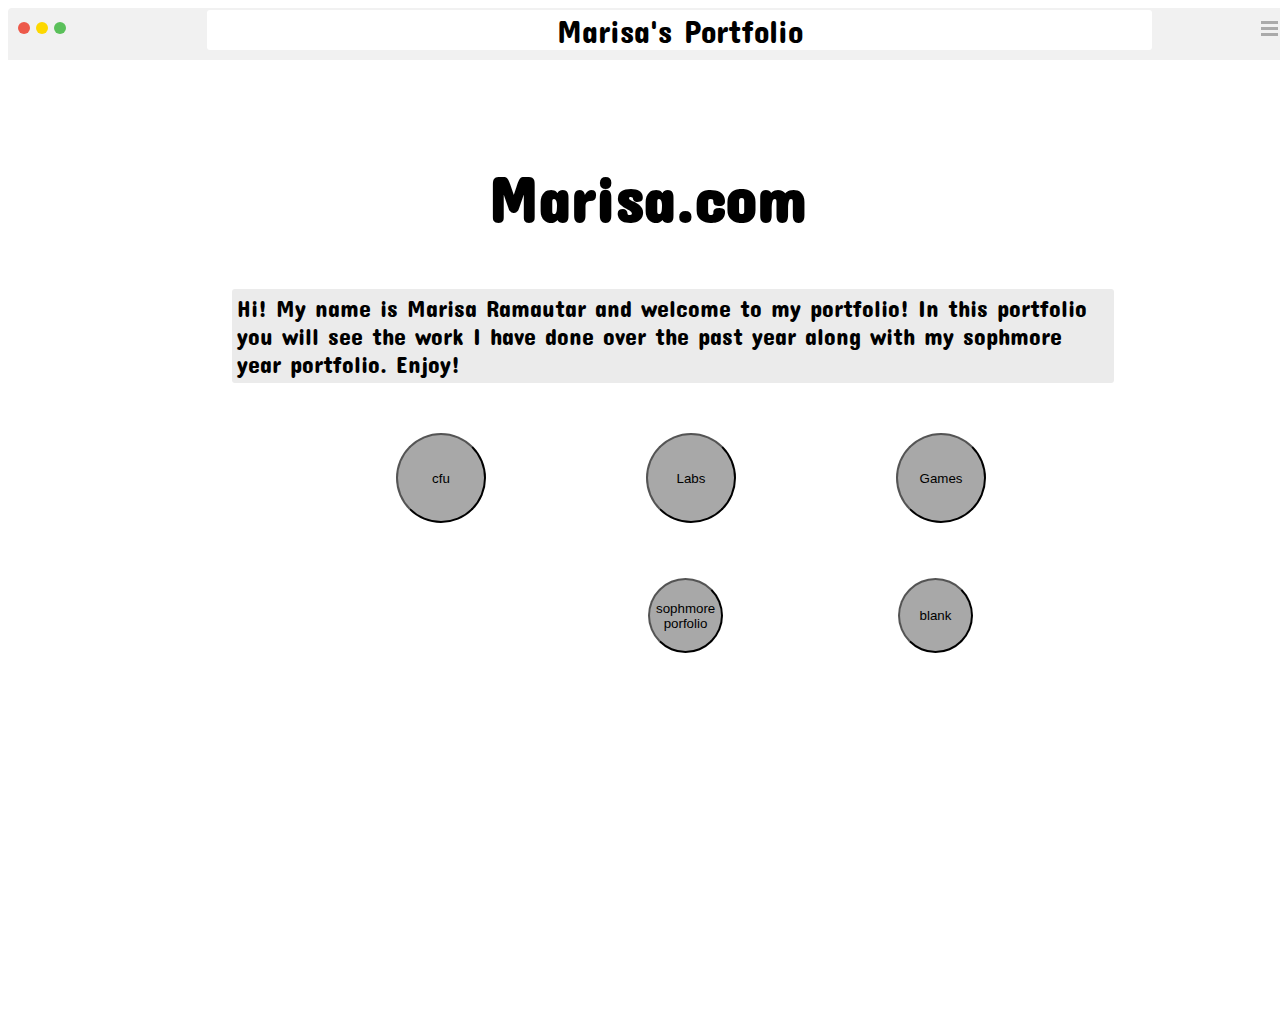
<file: index.html>
<!DOCTYPE html>
<html>
<head>
  <meta charset="utf-8">
  <meta name="viewport" content="width=device-width, initial-scale=1.0">
  <title>junior portfolio</title>
  <link href="indexcss.css" rel="stylesheet" type="text/css" />
  <link href="favicon.png" rel="icon" type="image/png">
  <link rel="preconnect" href="https://fonts.googleapis.com">
  <link rel="preconnect" href="https://fonts.gstatic.com" crossorigin>
  <link href="https://fonts.googleapis.com/css2?family=Concert+One&display=swap" rel="stylesheet">
</head>     
<body>
  
 <div class = "Container ">
   <div class = "row">
     <div class = "column left">
      <span class="dot1" style="background: #ED594A;"></span>
      <span class="dot1" style="background: #FDD800;"></span>
      <span class="dot1" style="background: #5AC05A;"></span>
     </div>
     <div class="column middle">
       <input class="webbar" type="text" value ="Marisa's Portfolio" id="myInput">
     </div>
     <div class="column right">
       <div style="float:right">
         <span class="bar"></span>
         <span class="bar"></span>
         <span class="bar"></span>
       </div>
     </div>
   </div>
   <div class="content">
     <h3 class = "marisa">Marisa.com</h3>
     <div class ="seachbar">Hi! My name is Marisa Ramautar and welcome to my portfolio! In this portfolio you will see the work I have done over the past year along with my sophmore year portfolio. Enjoy!</div>
     <!--Make buttons later-->
     <div class = "row1">
       <div class="column1">
         <a href="cfu.html">
         <button type="button" class="buttonrow">cfu</button>
         </a>
       </div>
       <div class="column1">
         <button class="buttonrow">Labs</button>       
       </div>
       <div class="column1">
       <a href="">
          <button class="buttonrow">Games</button>
        </a>         
     </div>
     <div class = "row2">
        <div class="column2">
          <a href="">
            <button class="button1">sophmore porfolio</button>
          </a> 
        </div>
        <div class="column2">
          <a href="">
            <button class="button1">blank</button>
          </a> 
        </div>
        <div class="column2">
          <a href="">
            <button class="button1">blank</button>
          </a> 
        </div>
      </div>
   </div>
 </div>
  
</body>

</html>
</file>
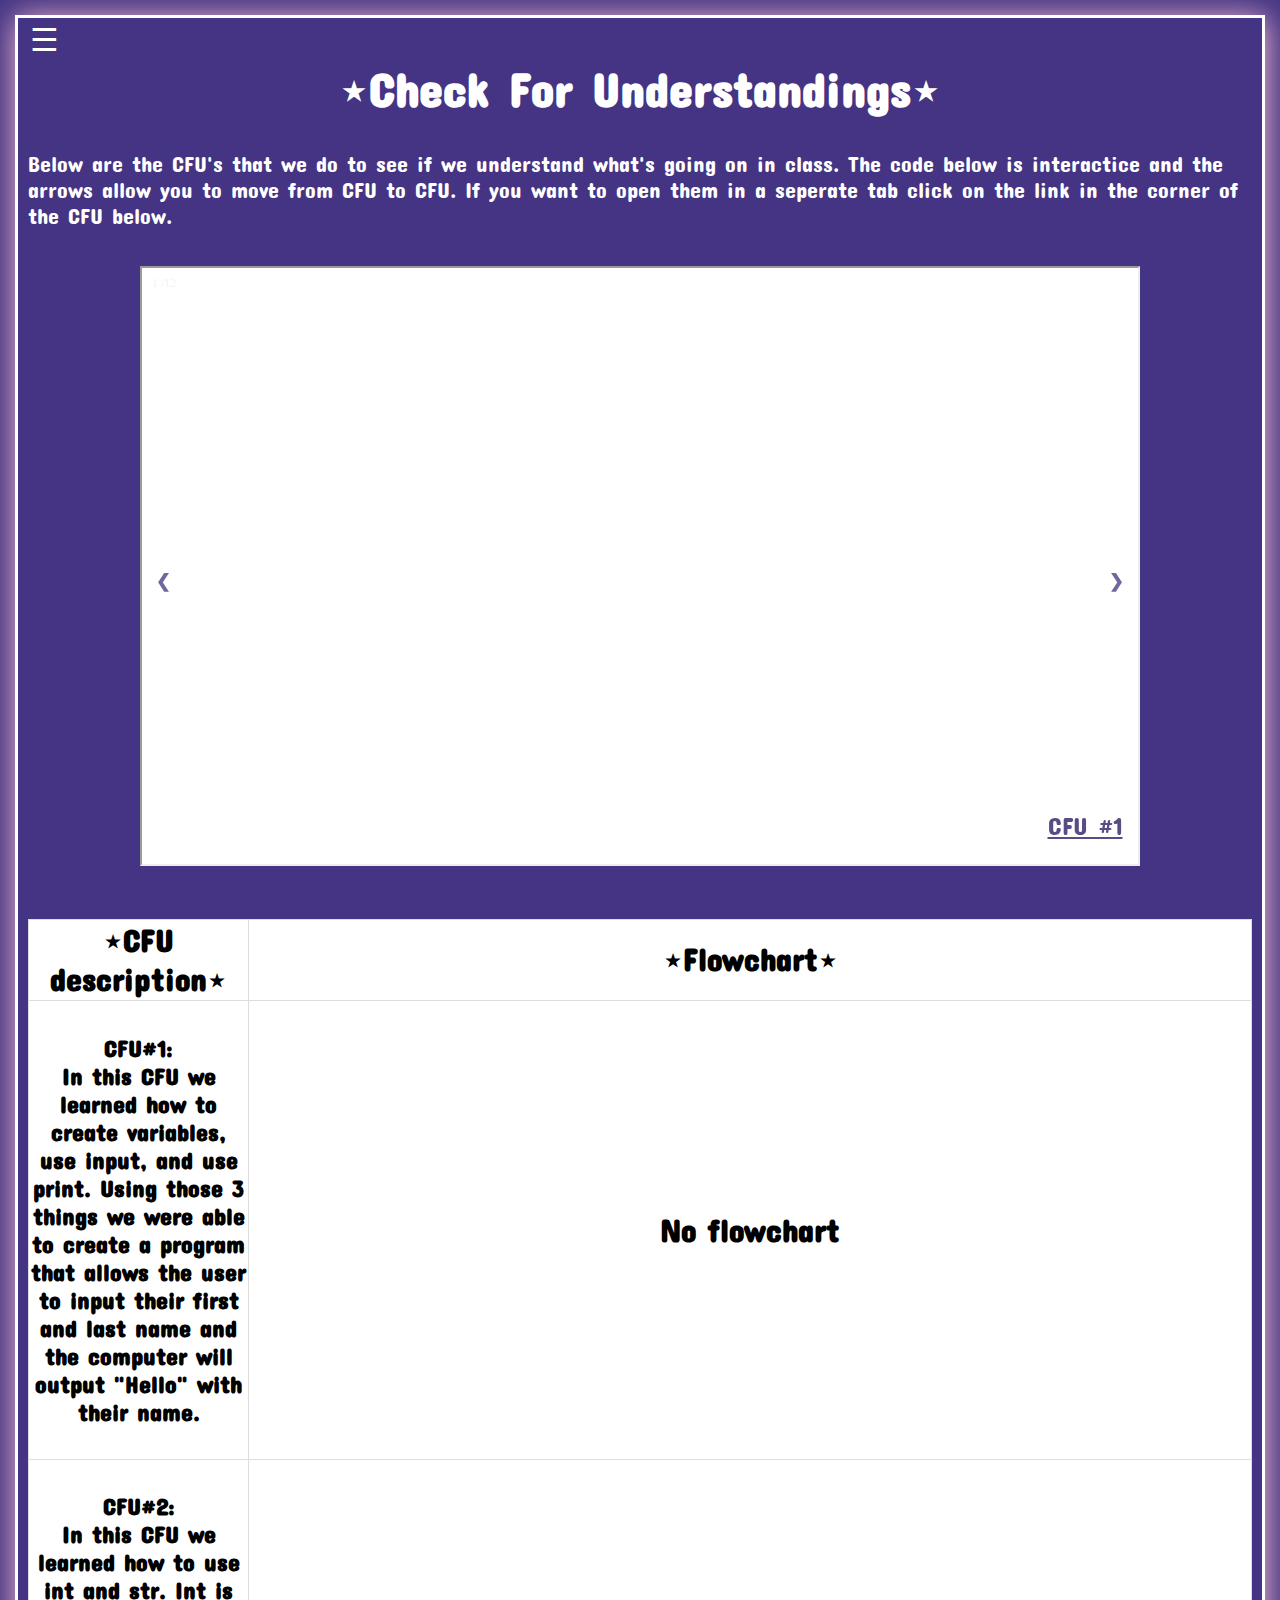
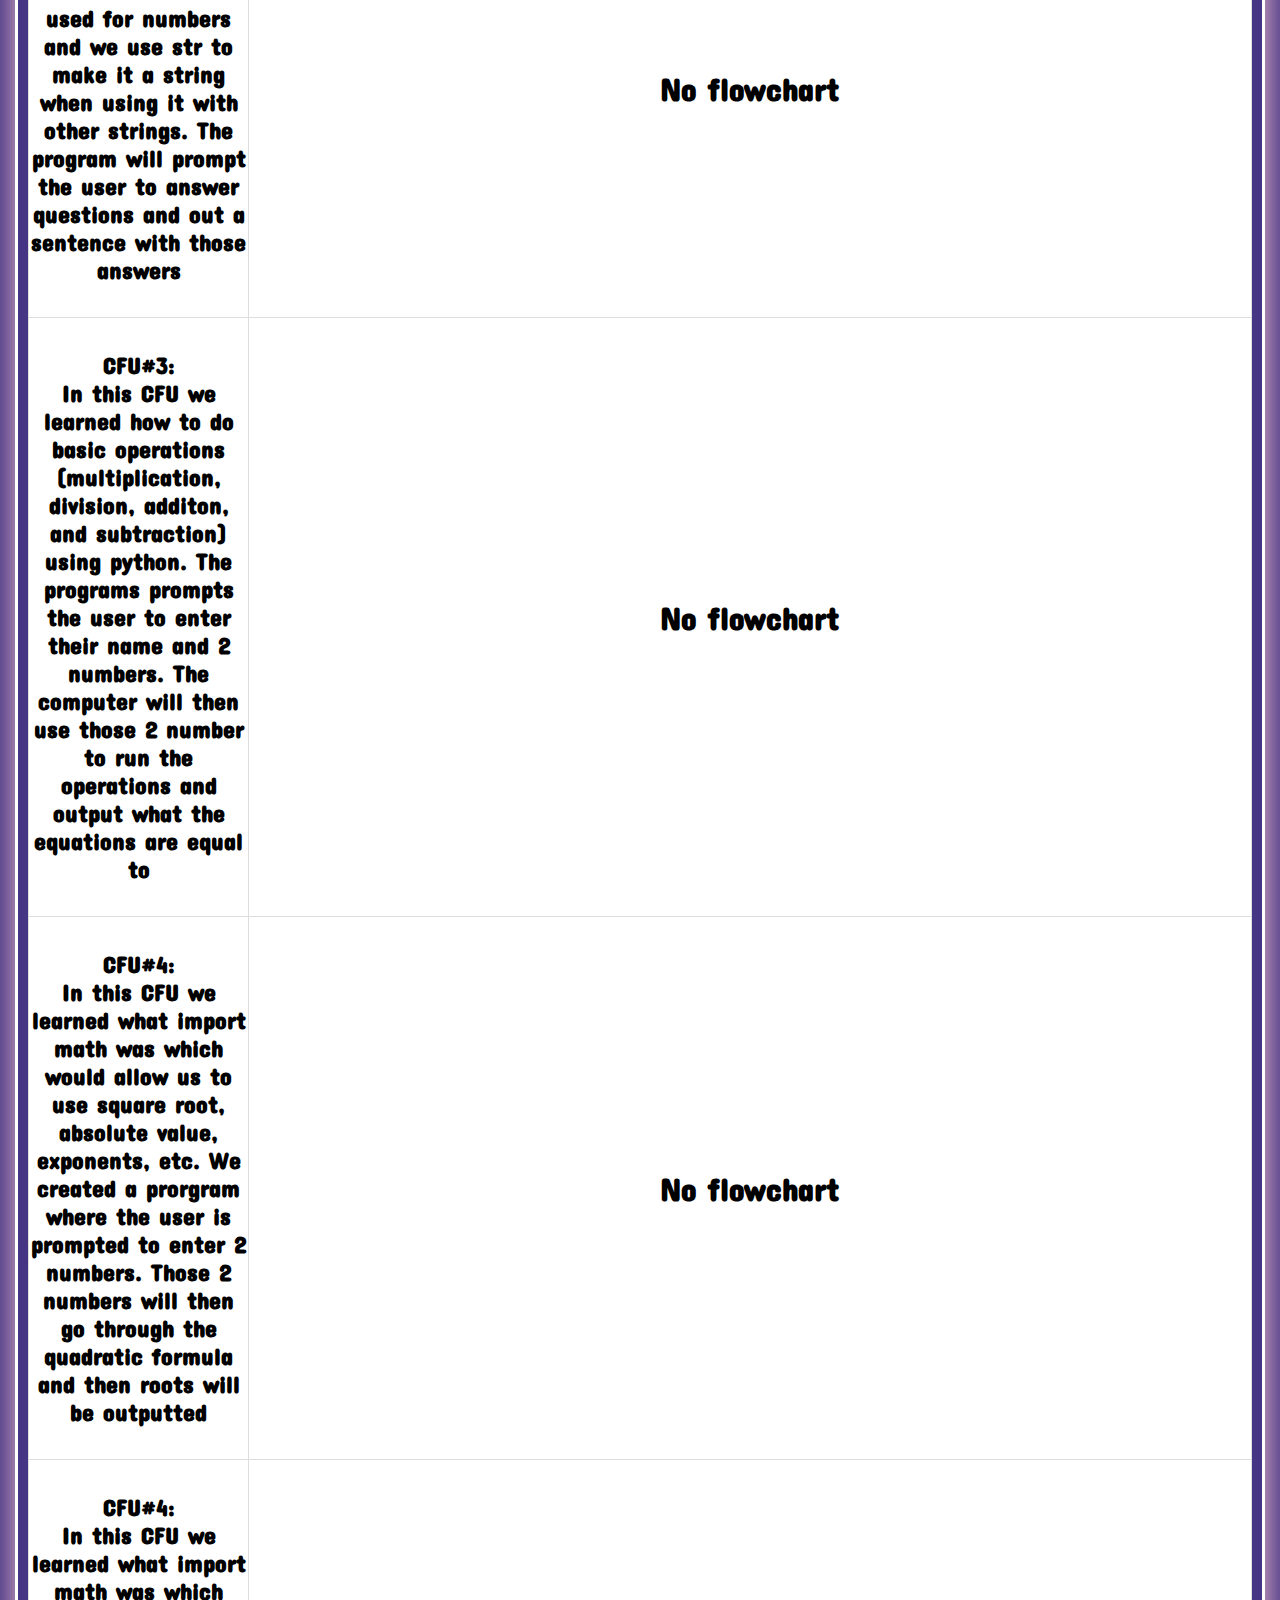
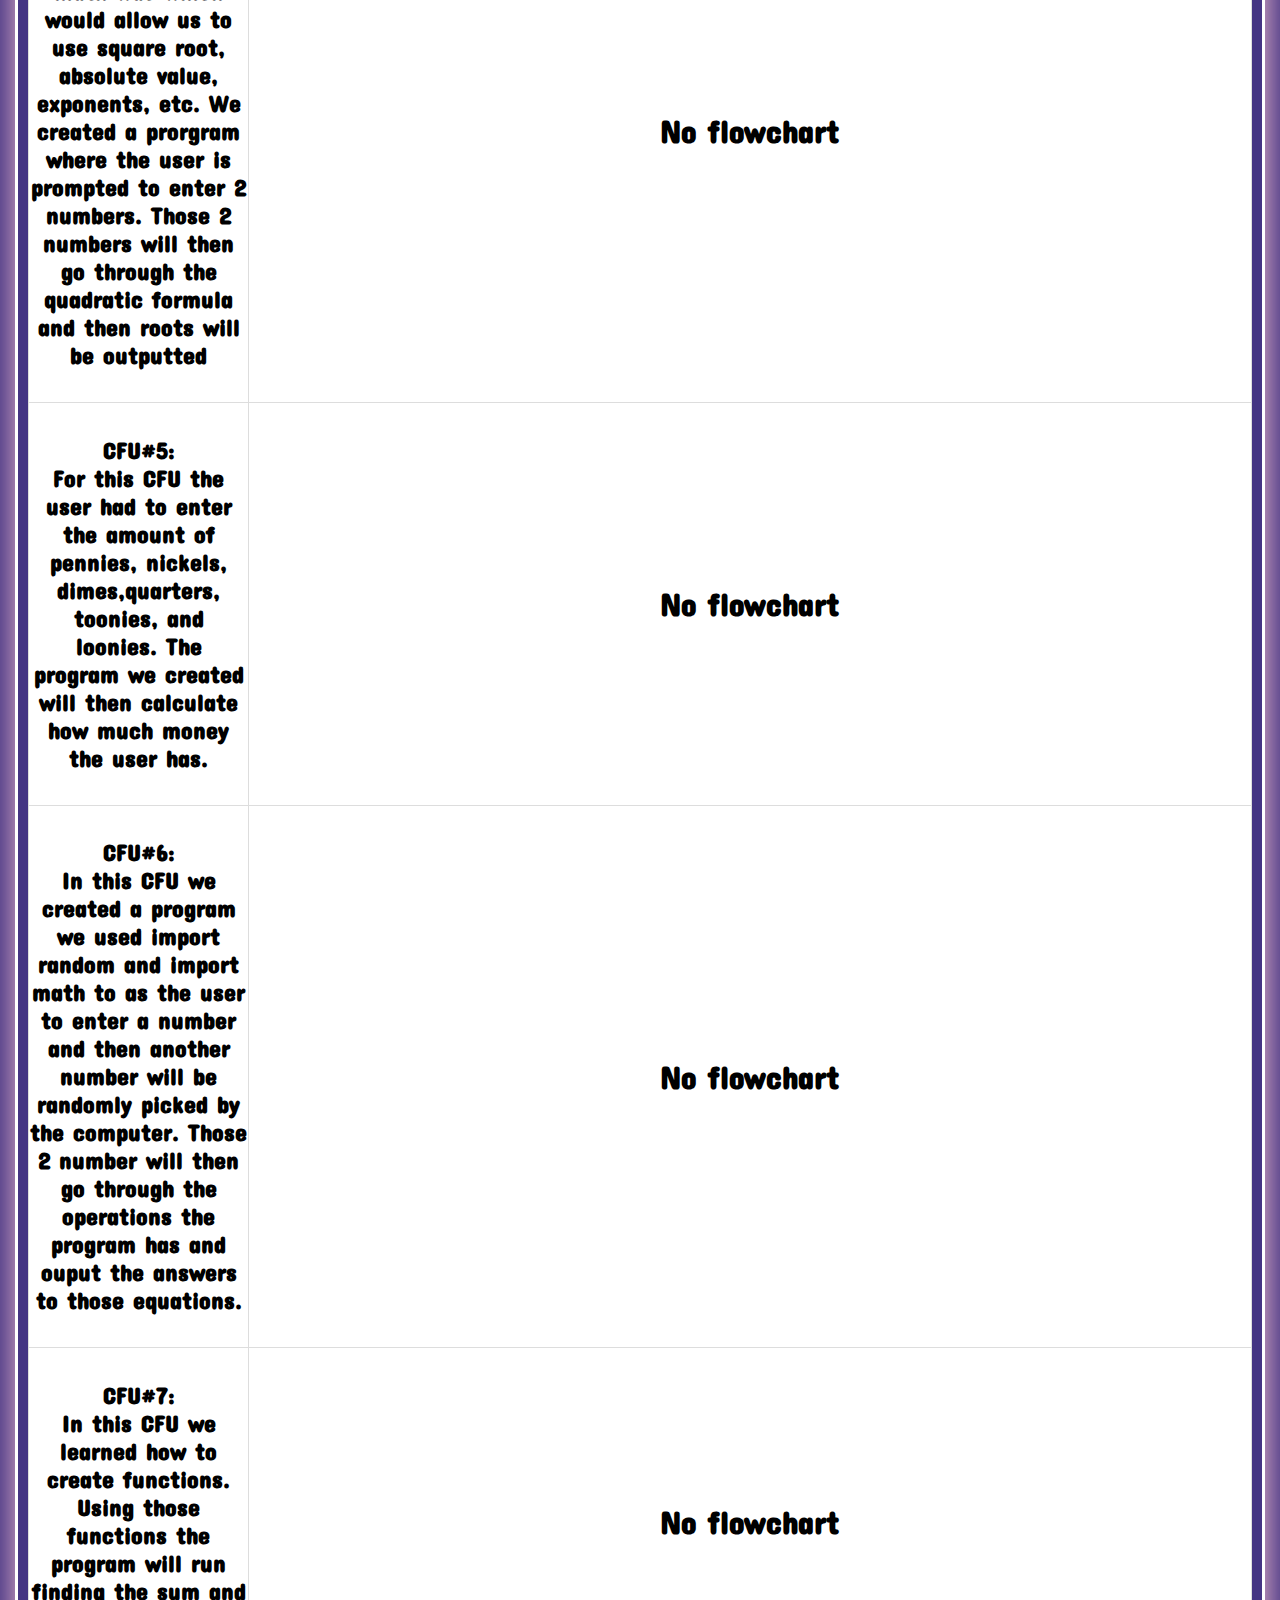
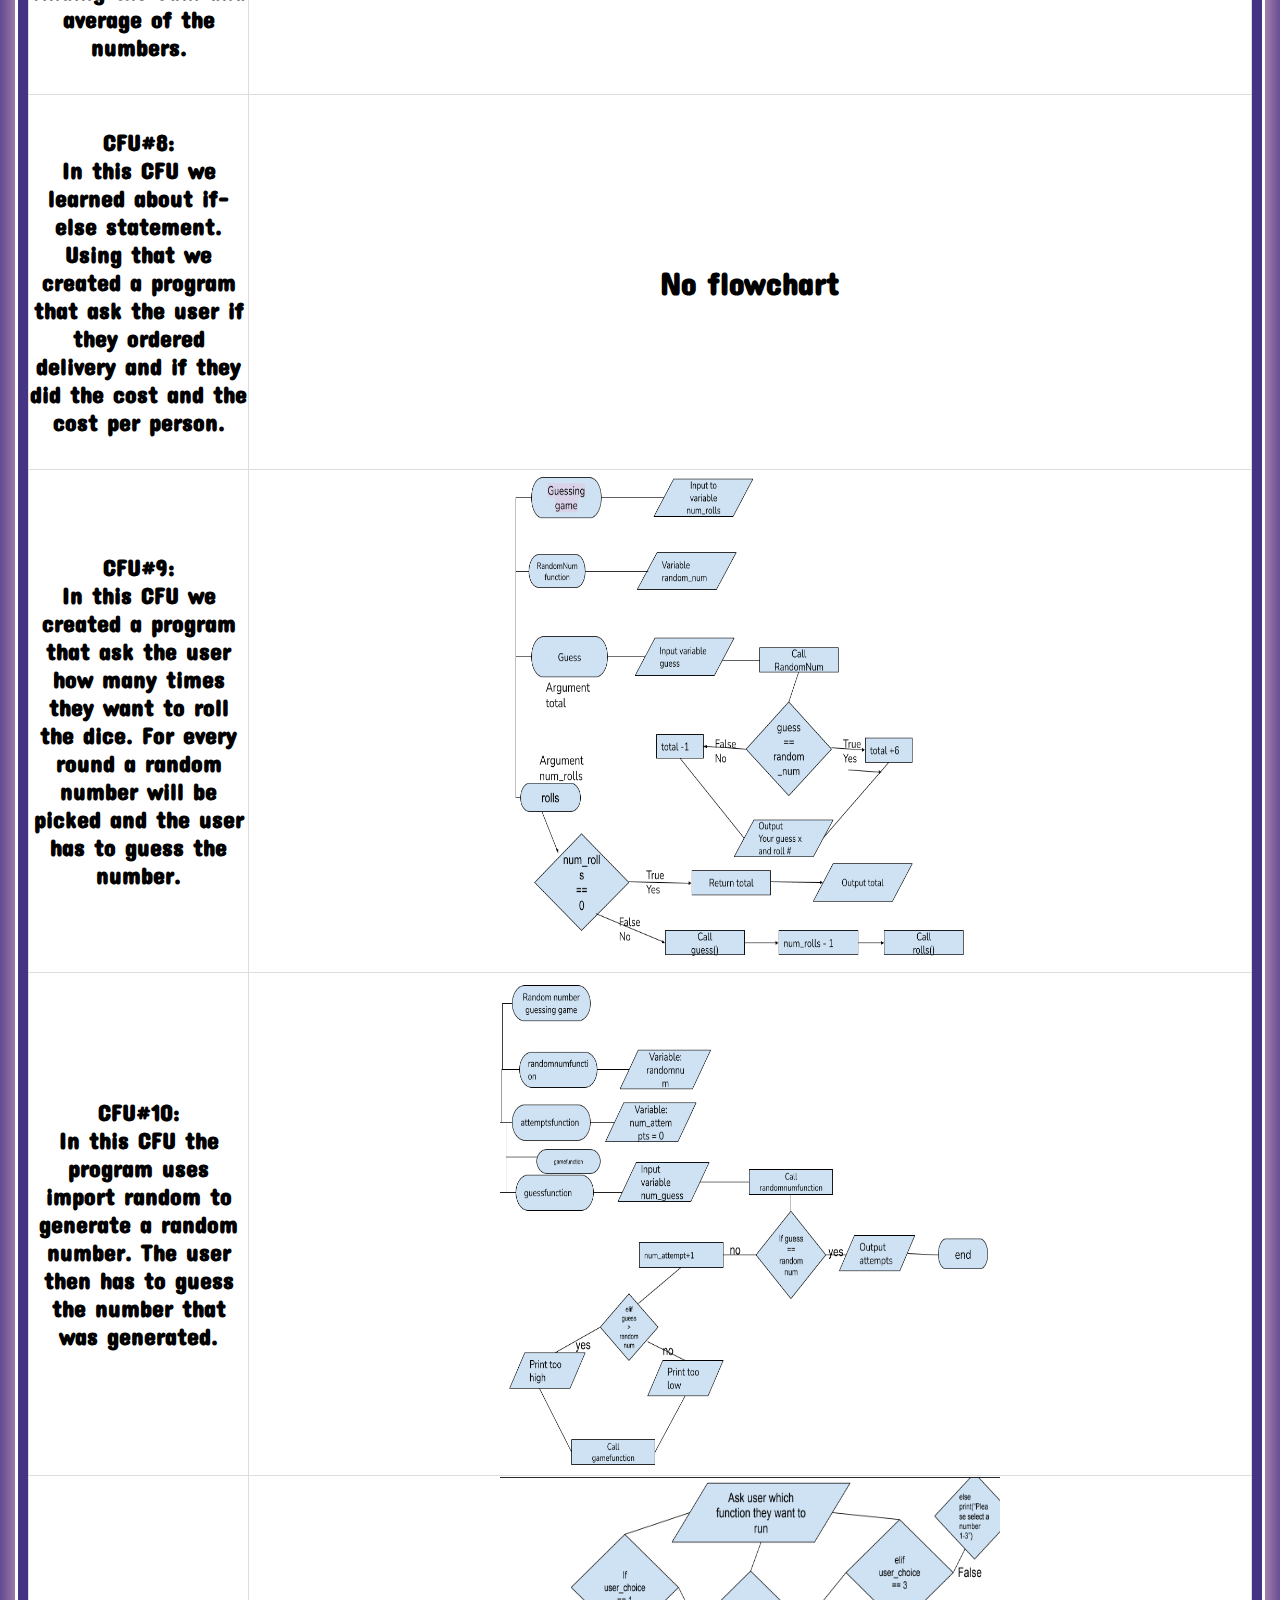
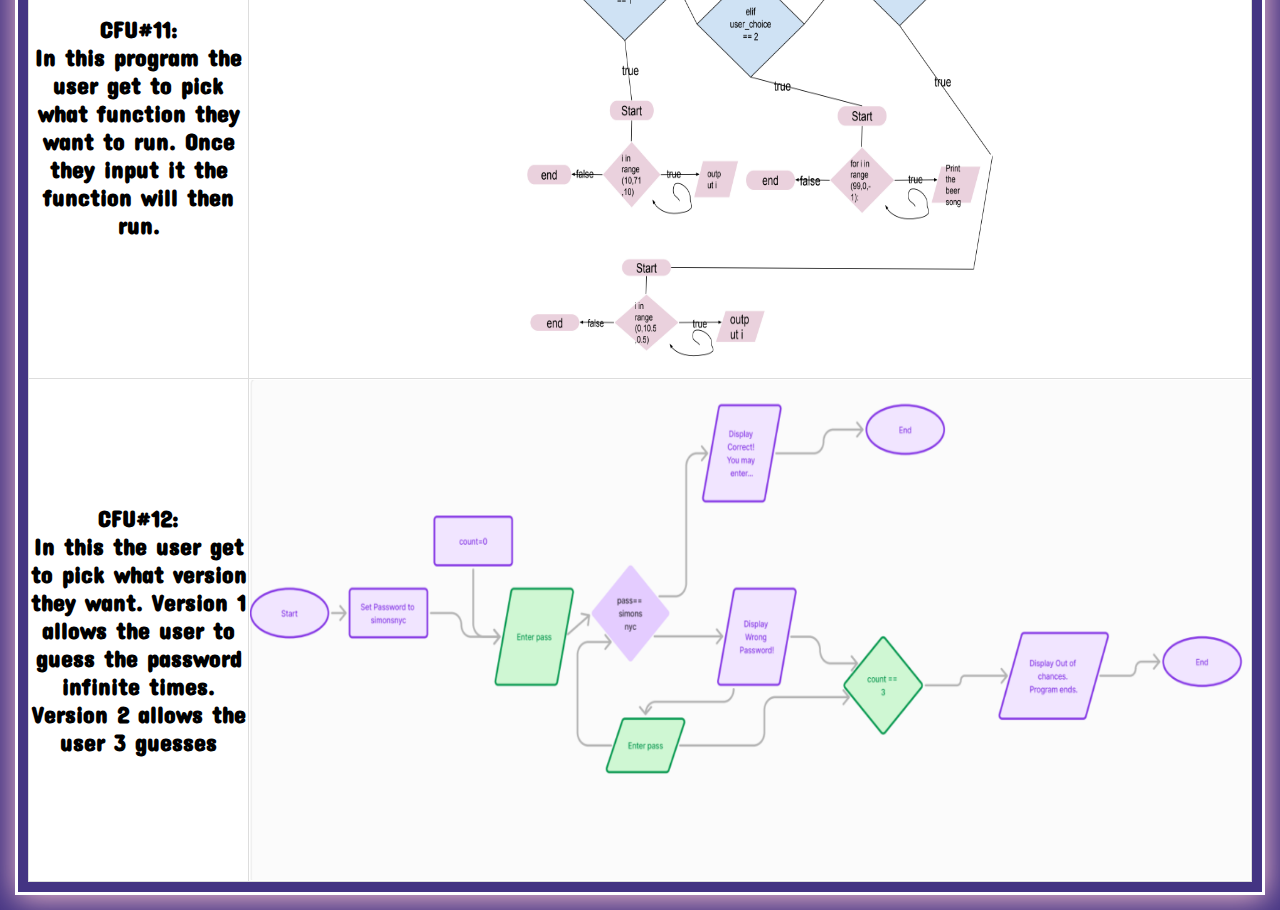
<file: cfu.html>
<!DOCTYPE html>
<html>
<head>
<meta charset="utf-8">
<meta name="viewport" content="width=device-width">
<title>CFUS</title>
<link href="cfu.css" rel="stylesheet" type="text/css" />
<link href="favicon.png" rel="icon" type="image/png">
<link rel="preconnect" href="https://fonts.googleapis.com">
<link rel="preconnect" href="https://fonts.gstatic.com" crossorigin>
<link href="https://fonts.googleapis.com/css2?family=Concert+One&display=swap" rel="stylesheet">

  </head>
  <!--body background-->
  <body style="background-color:#443483; margin: 15px; padding: 10px; border: 3px solid white; box-shadow: 1px 3px 30px 1px #F4BECF;">

<!--menu-->
    <span class="open-btn" onclick="openNav()">&#9776;</span>
    
    <div id="myNav" class="overlay" style="background-color:;">
      <a href="javascript:void(0)" class="closebtn" onclick="closeNav()" style="background-color:rgb(0, 0, 0, 0.9);">&times;</a>
      <div class="overlay-content">
        <a href="index.html" style="font-family: Concert One; font-size: 3em;">Home</a>
        <a href="CFU.html" style="font-family: Concert One; font-size: 3em;">CFUS</a>
        <a href="#" style="font-family: Concert One; font-size: 3em;">Labs</a>
        <a href="#" style="font-family: Concert One; font-size: 3em;">Games</a>  
      </div>
    </div>
    
 <h1 class ="header">⋆Check For Understandings⋆</h1>
    <div class = "description"><p>Below are the CFU's that we do to see if we understand what's going on in class. The code below is interactice and the arrows allow you to move from CFU to CFU. If you want to open them in a seperate tab click on the link in the corner of the CFU below.</p></div>
<!--CFU slideshow--> 
<!--CFU 1-->
<div class="slideshow-container">
<div class="mySlides fade">
<div class="numbertext">1 /12 </div>
<iframe class = "cframe"src="https://py3.codeskulptor.org/#user309_KLOBiDXKJo_0.py"></iframe>
<div class = "text"><a class = "cfulink"href="https://py3.codeskulptor.org/#user309_KLOBiDXKJo_0.py" target="_blank">CFU #1</a></div>
</div>
      
<!--CFU 2-->
<div class="mySlides fade">
<div class="numbertext">2 /12</div>
<iframe class = "cframe"src="https://py3.codeskulptor.org/#user309_KLOBiDXKJo_3.py" </iframe> 
<div class = "text"><a class = "cfulink" href="https://py3.codeskulptor.org/#user309_KLOBiDXKJo_3.py" target="_blank">CFU #2</a></div>
</div>
      
<!--CFU 3-->
<div class="mySlides fade">
<div class="numbertext">3 /12</div>
<iframe class= "cframe"src="https://py3.codeskulptor.org/#user309_KLOBiDXKJo_2.py" ></iframe>
<div class = "text"><a class = "cfulink" href="https://py3.codeskulptor.org/#user309_KLOBiDXKJo_2.py" target="_blank">CFU #3</a></div>
</div>
      
<!--CFU 4-->
<div class="mySlides fade">
<div class="numbertext">4 /12</div>
<iframe class= "cframe"src="https://py3.codeskulptor.org/#user309_KLOBiDXKJo_4.py" ></iframe>
<div class = "text"><a class = "cfulink"href="https://py3.codeskulptor.org/#user309_KLOBiDXKJo_4.py" target="_blank">CFU #4</a></div>
</div>
      
<!--CFU 5-->
<div class="mySlides fade">
<div class="numbertext">5 /12</div>
<iframe class= "cframe"src="https://py3.codeskulptor.org/#user309_KLOBiDXKJo_7.py" ></iframe>
<div class = "text"><a class = "cfulink"href="https://py3.codeskulptor.org/#user309_KLOBiDXKJo_7.py" target="_blank">CFU #5</a></div>
</div>

<!--CFU 6-->
<div class="mySlides fade">
<div class="numbertext">6 /12</div>
<iframe class= "cframe"src="https://py3.codeskulptor.org/#user309_KLOBiDXKJo_8.py"></iframe>
<div class = "text"><a class = "cfulink"href="https://py3.codeskulptor.org/#user309_KLOBiDXKJo_8.py" target="_blank">CFU #6</a></div>
</div>

<!--CFU 7-->
<div class="mySlides fade">
<div class="numbertext">7 /12</div>
<iframe class= "cframe"src="https://py3.codeskulptor.org/#user309_KLOBiDXKJo_9.py" ></iframe>
<div class = "text"><a class = "cfulink"href="https://py3.codeskulptor.org/#user309_KLOBiDXKJo_9.py" target="_blank">CFU #7</a></div>
</div>

<!--CFU 8-->
<div class="mySlides fade">
<div class="numbertext">8 /12</div>
<iframe class= "cframe"src="https://py3.codeskulptor.org/#user309_KLOBiDXKJo_10.py" ></iframe>
<div class = "text"><a class = "cfulink"href="https://py3.codeskulptor.org/#user309_KLOBiDXKJo_10.py" target="_blank">CFU #8</a></div>
</div>

<!--CFU 9-->
<div class="mySlides fade">
<div class="numbertext">9 /12</div>
<iframe class= "cframe"src="https://py3.codeskulptor.org/#user309_KLOBiDXKJo_11.py" ></iframe>
  <div class = "text"><a class = "cfulink"href="https://py3.codeskulptor.org/#user309_KLOBiDXKJo_11.py" target="_blank">CFU #9</a></div>
</div>

<!--CFU 10-->
<div class="mySlides fade">
<div class="numbertext">10 /12</div>
<iframe class= "cframe"src="https://py3.codeskulptor.org/#user309_KLOBiDXKJo_12.py" ></iframe>
<div class = "text"><a class = "cfulink"href="https://py3.codeskulptor.org/#user309_KLOBiDXKJo_12.py" target="_blank" >CFU #10</a></div>
</div>

<!--CFU 11-->
<div class="mySlides fade">
<div class="numbertext">11 /12</div>
<iframe class= "cframe"src="https://py3.codeskulptor.org/#user309_KLOBiDXKJo_13.py"></iframe>
<div class = "text"><a class = "cfulink"href="https://py3.codeskulptor.org/#user309_KLOBiDXKJo_13.py" target="_blank" >CFU #11</a></div>
</div>

<!--CFU 12-->
<div class="mySlides fade">
<div class="numbertext">12 /12</div>
<iframe class= "cframe" src="https://py3.codeskulptor.org/#user309_KLOBiDXKJo_14.py"></iframe>
<div class = "text"><a class = "cfulink"href="https://py3.codeskulptor.org/#user309_KLOBiDXKJo_14.py" target="_blank">CFU #12</a></div>
</div>
      
    <a class="prev" onclick="plusSlides(-1)">❮</a>
    <a class="next" onclick="plusSlides(1)">❯</a>

    </div>
    <br>

    <div style="text-align:center">
      <span class="dot" onclick="currentSlide(1)"></span> 
      <span class="dot" onclick="currentSlide(2)"></span> 
      <span class="dot" onclick="currentSlide(3)"></span> 
    </div>
   
    <table>
      <tr>
        <th>⋆CFU description⋆</th>
        <th>⋆Flowchart⋆</th>
      </tr>
      <tr>
        <td>
          <h4>CFU#1:
            <br>In this CFU we learned how to create variables, use input, and use print. Using those 3 things we were able to create a program that allows the user to input their first and last name and the computer will output "Hello" with their name.</h4>  </td>
        <td><h1>No flowchart</h1></td>
      </tr>
      <tr>
        <td><h4>CFU#2:
          <br>In this CFU we learned how to use int and str. Int is used for numbers and we use str to make it a string when using it with other strings. The program will prompt the user to answer questions and out a sentence with those answers </h4></td>
        <td><h1>No flowchart</h1></td>
      </tr>
      <tr>
        <td><h4>CFU#3:
          <br>In this CFU we learned how to do basic operations (multiplication, division, additon, and subtraction) using python. The programs prompts the user to enter their name and 2 numbers. The computer will then use those 2 number to run the operations and output what the equations are equal to</h4></td>
        <td><h1>No flowchart</h1></td>
      </tr>
      <tr>
      <td><h4>CFU#4:
        <br>In this CFU we learned what import math was which would allow us to use square root, absolute value, exponents, etc. We created a prorgram where the user is prompted to enter 2 numbers. Those 2 numbers will then go through the quadratic formula and then roots will be outputted</h4></td>
        <td><h1>No flowchart</h1></td>
      </tr>   
      <tr>
        <td><h4>CFU#4:
          <br>In this CFU we learned what import math was which would allow us to use square root, absolute value, exponents, etc. We created a prorgram where the user is prompted to enter 2 numbers. Those 2 numbers will then go through the quadratic formula and then roots will be outputted</h4></td>
          <td><h1>No flowchart</h1></td>
        </tr>
      <tr>
        <td><h4>CFU#5:
        <br>For this CFU the user had to enter the amount of pennies, nickels, dimes,quarters, toonies, and loonies. The program we created will then calculate how much money the user has.</h4></td>
          <td><h1>No flowchart</h1></td>
        </tr>
      <tr>
        <td><h4>CFU#6:
        <br>In this CFU we created a program we used import random and import math to as the user to enter a number and then another number will be randomly picked by the computer. Those 2 number will then go through the operations the program has and ouput the answers to those equations.</h4></td>
          <td><h1>No flowchart</h1></td>
        </tr>
      <tr>
        <td><h4>CFU#7:
        <br>In this CFU we learned how to create functions. Using those functions the program will run finding the sum and average of the numbers.</h4></td>
          <td><h1>No flowchart</h1></td>
        </tr>
      <tr>
        <td><h4>CFU#8:
          <br>In this CFU we learned about if-else statement. Using that we created a program that ask the user if they ordered delivery and if they did the cost and the cost per person.</h4></td>
          <td><h1>No flowchart</h1></td>
        </tr>
      <tr>
        <td><h4>CFU#9:
          <br>In this CFU we created a program that ask the user how many times they want to roll the dice. For every round a random number will be picked and the user has to guess the number.</h4><td>
        <img class = image1 src="CFU9 flowchart.png"/>
        </tr>
      <tr>
      <td><h4>CFU#10:
      <br>In this CFU the program uses import random to generate a random number. The user then has to guess the number that was generated.
</h4><td>
      <img class = image1 src="CFU 10.png"/>
      </tr>
      <tr>
        <td><h4>CFU#11:
          <br>In this program the user get to pick what function they want to run. Once they input it the function will then run.
      </h4><td>
        <img class = image1 src="cfu11.png"/>
        </tr>
      <tr>
        <td><h4>CFU#12:
          <br>In this the user get to pick what version they want. Version 1 allows the user to guess the password infinite times. Version 2 allows the user 3 guesses
      </h4><td>
        <img class = image1 style ="width: 1000px;"src="cfu12.png"/>
        </tr>
    </table>

    
    
    
    
    
    
    
    
    
    
    
    
    
    
<!--Javascript-->   
    <script>
      /* Open when someone clicks on the span element */
function openNav() {
              document.getElementById("myNav").style.width = "100%";
            }

      /* Close when someone clicks on the "x" symbol inside the overlay */
            function closeNav() {
              document.getElementById("myNav").style.width = "0%";
            }
    let slideIndex = 1;
    showSlides(slideIndex);

    function plusSlides(n) {
      showSlides(slideIndex += n);
    }

    function currentSlide(n) {
      showSlides(slideIndex = n);
    }

    function showSlides(n) {
      let i;
      let slides = document.getElementsByClassName("mySlides");
      let dots = document.getElementsByClassName("dot");
      if (n > slides.length) {slideIndex = 1}    
      if (n < 1) {slideIndex = slides.length}
      for (i = 0; i < slides.length; i++) {
        slides[i].style.display = "none";  
      }
      for (i = 0; i < dots.length; i++) {
        dots[i].className = dots[i].className.replace(" active", "");
      }
      slides[slideIndex-1].style.display = "block";  
      dots[slideIndex-1].className += " active";
    }
    </script>
  </body>
</html>
</file>
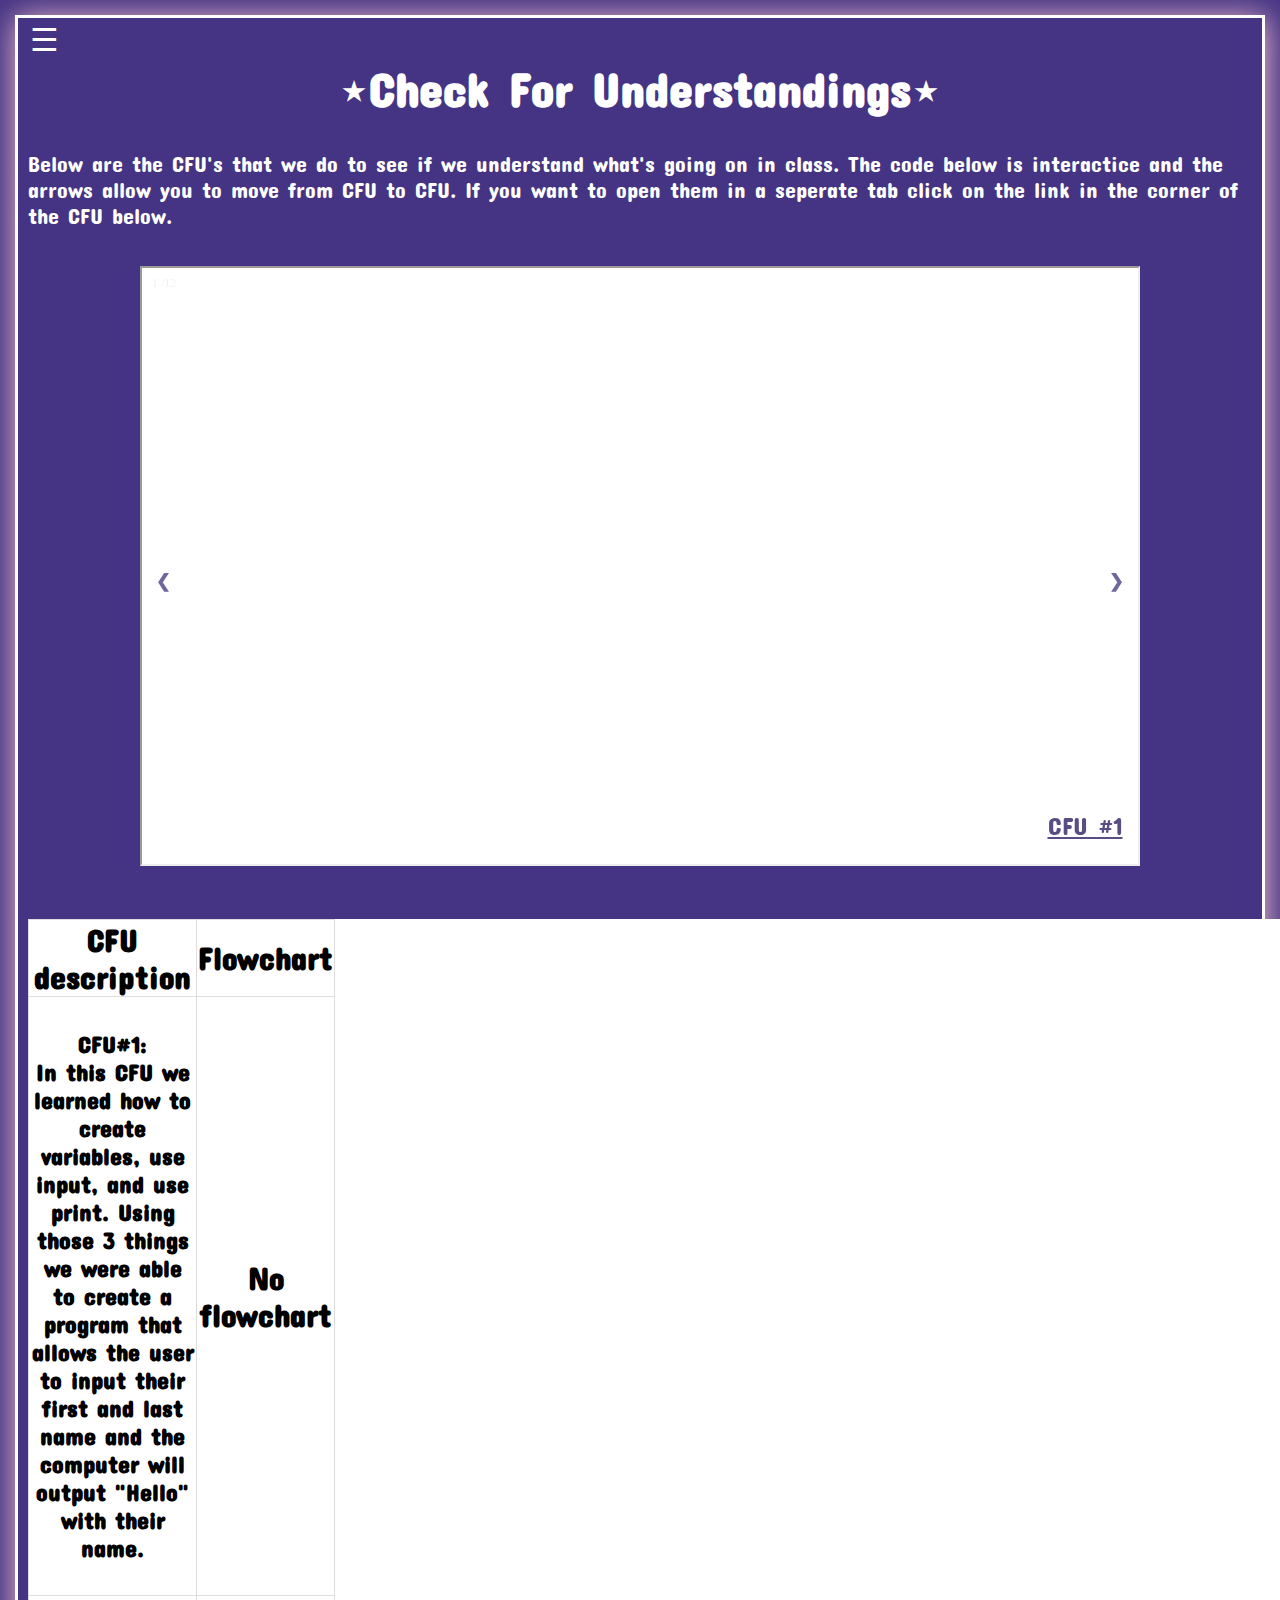
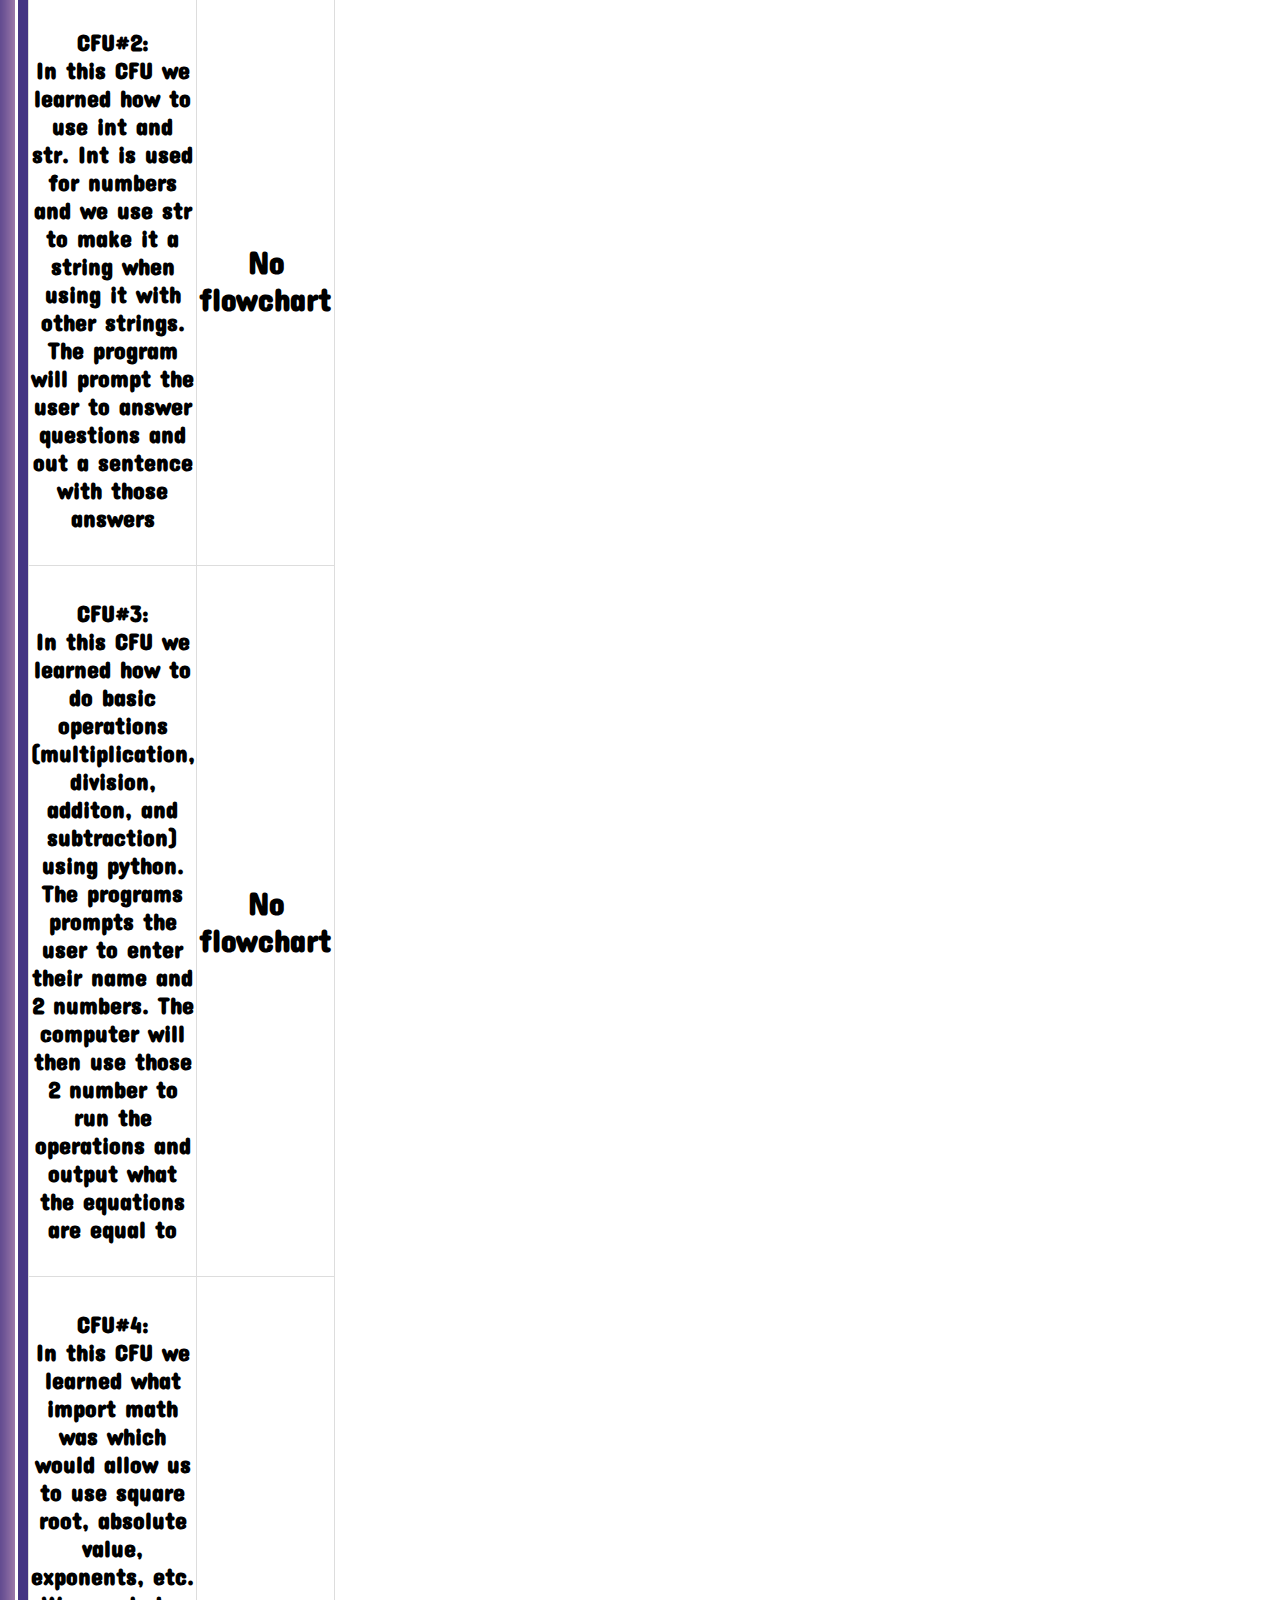
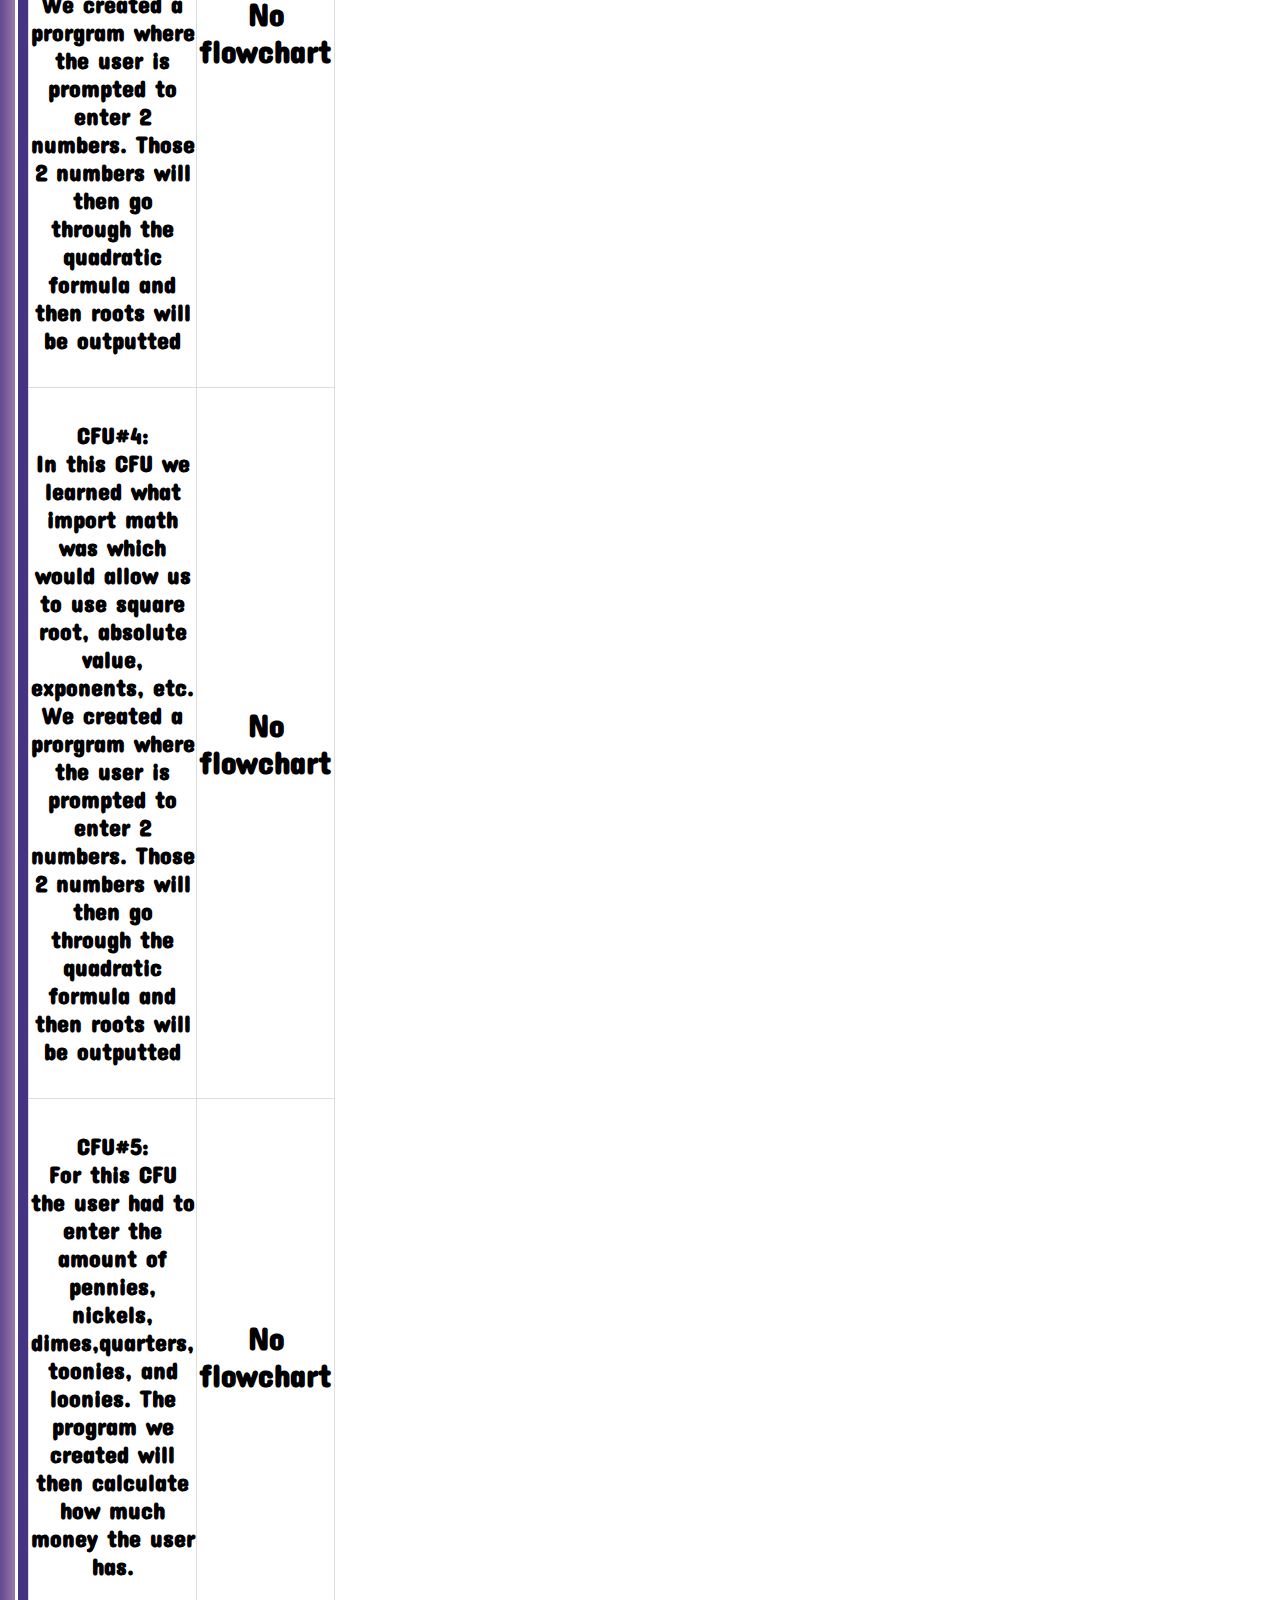
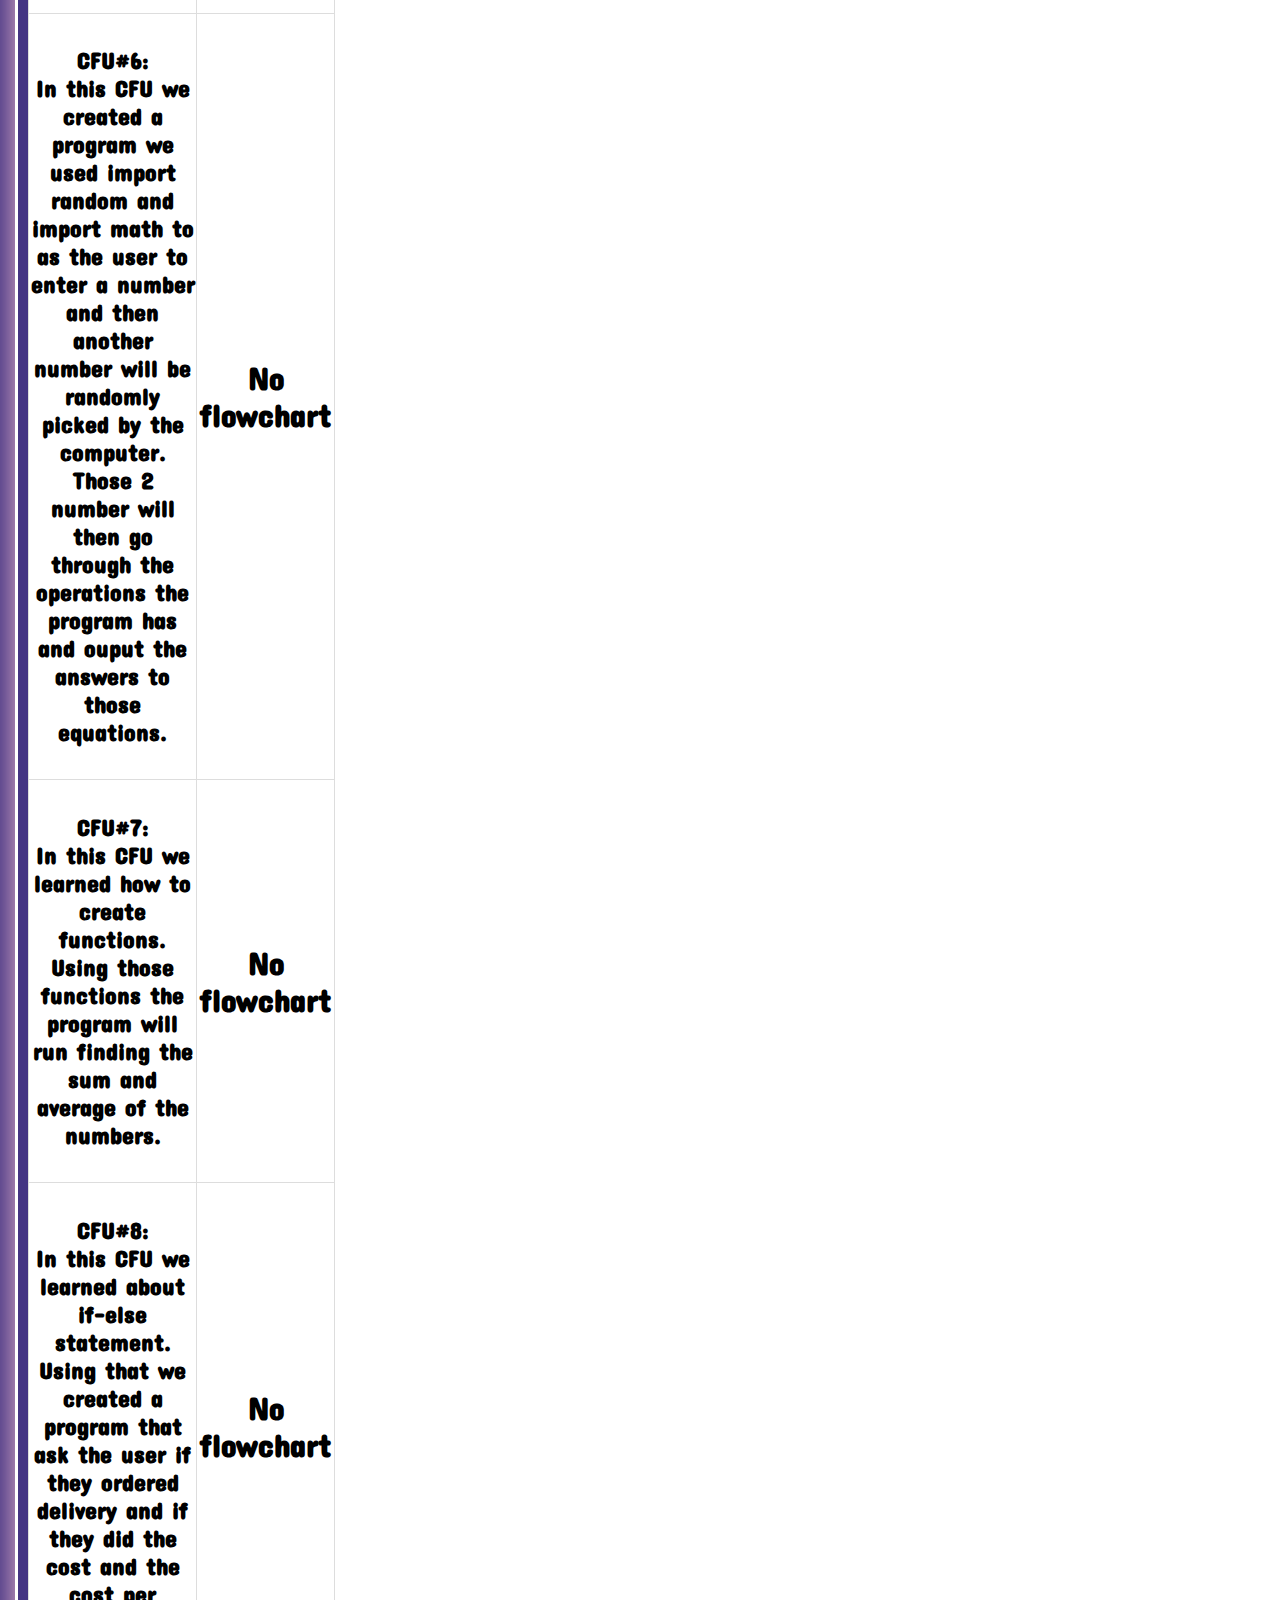
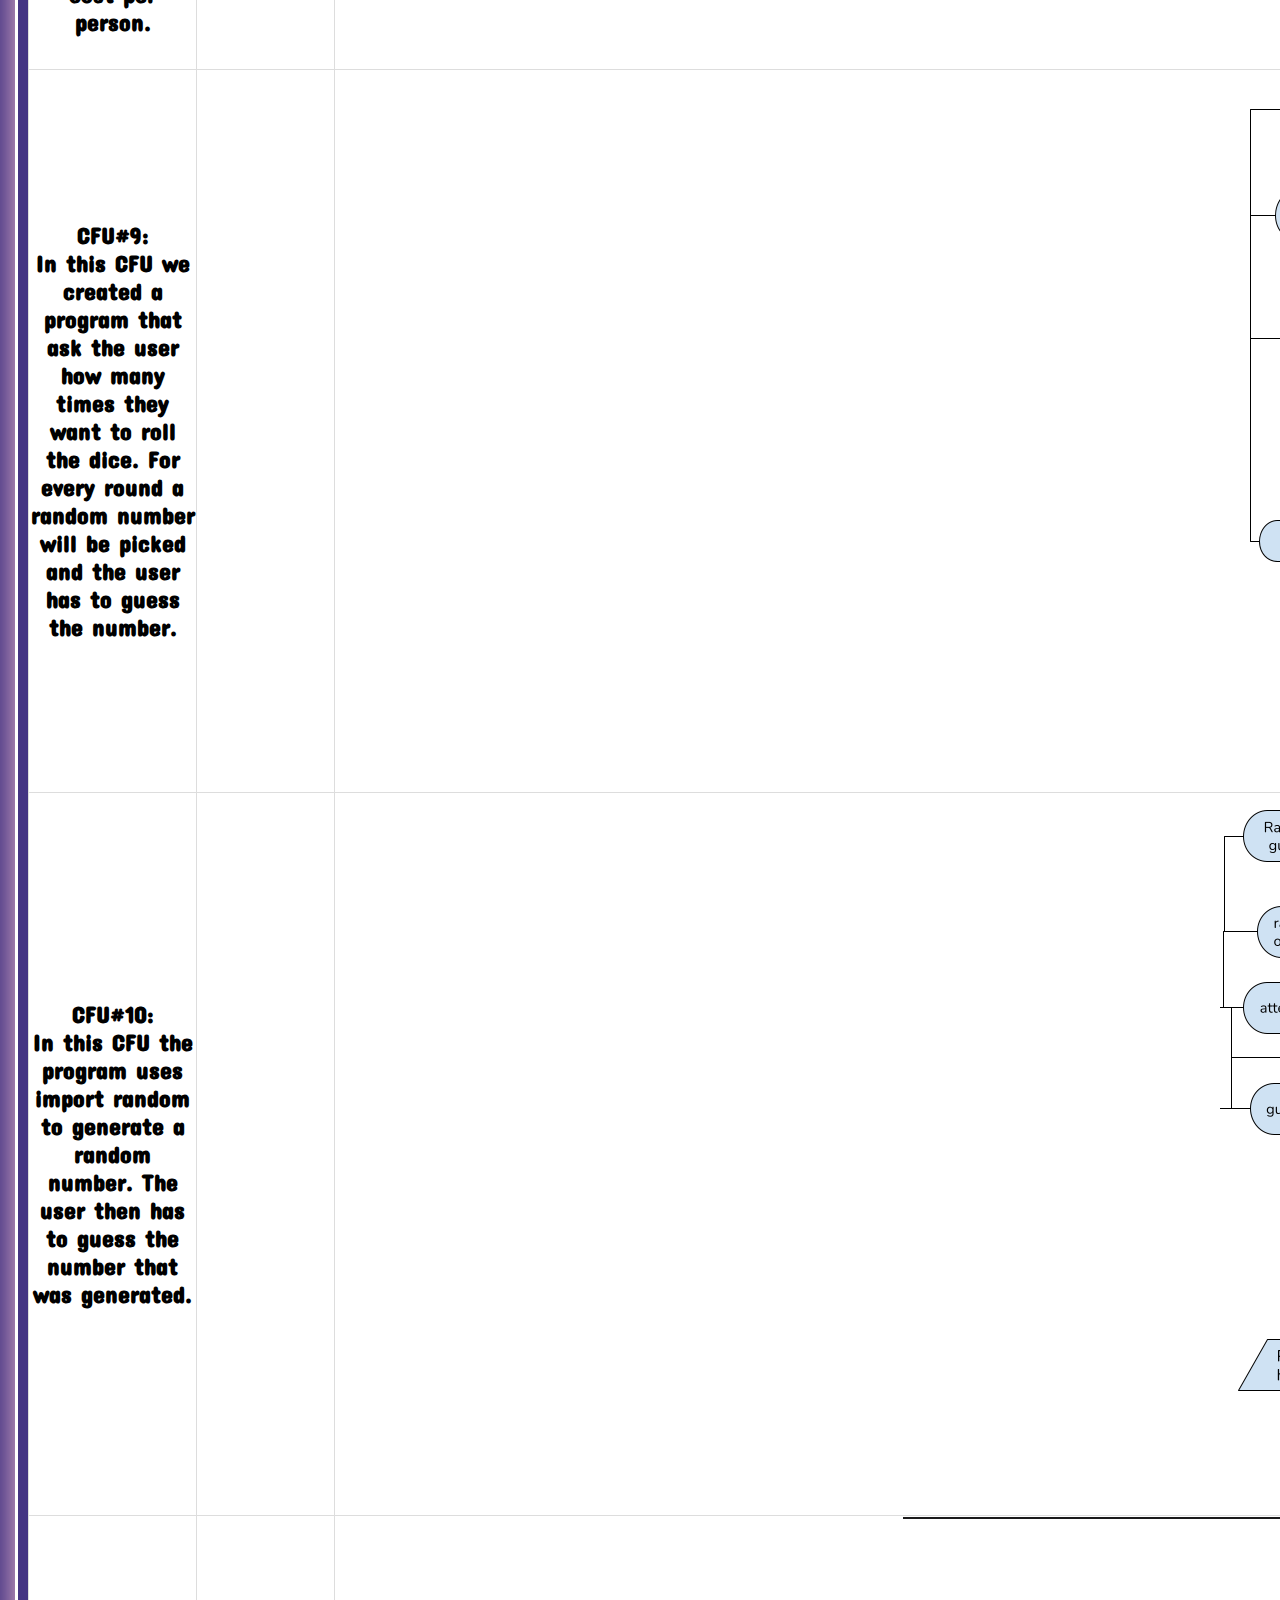
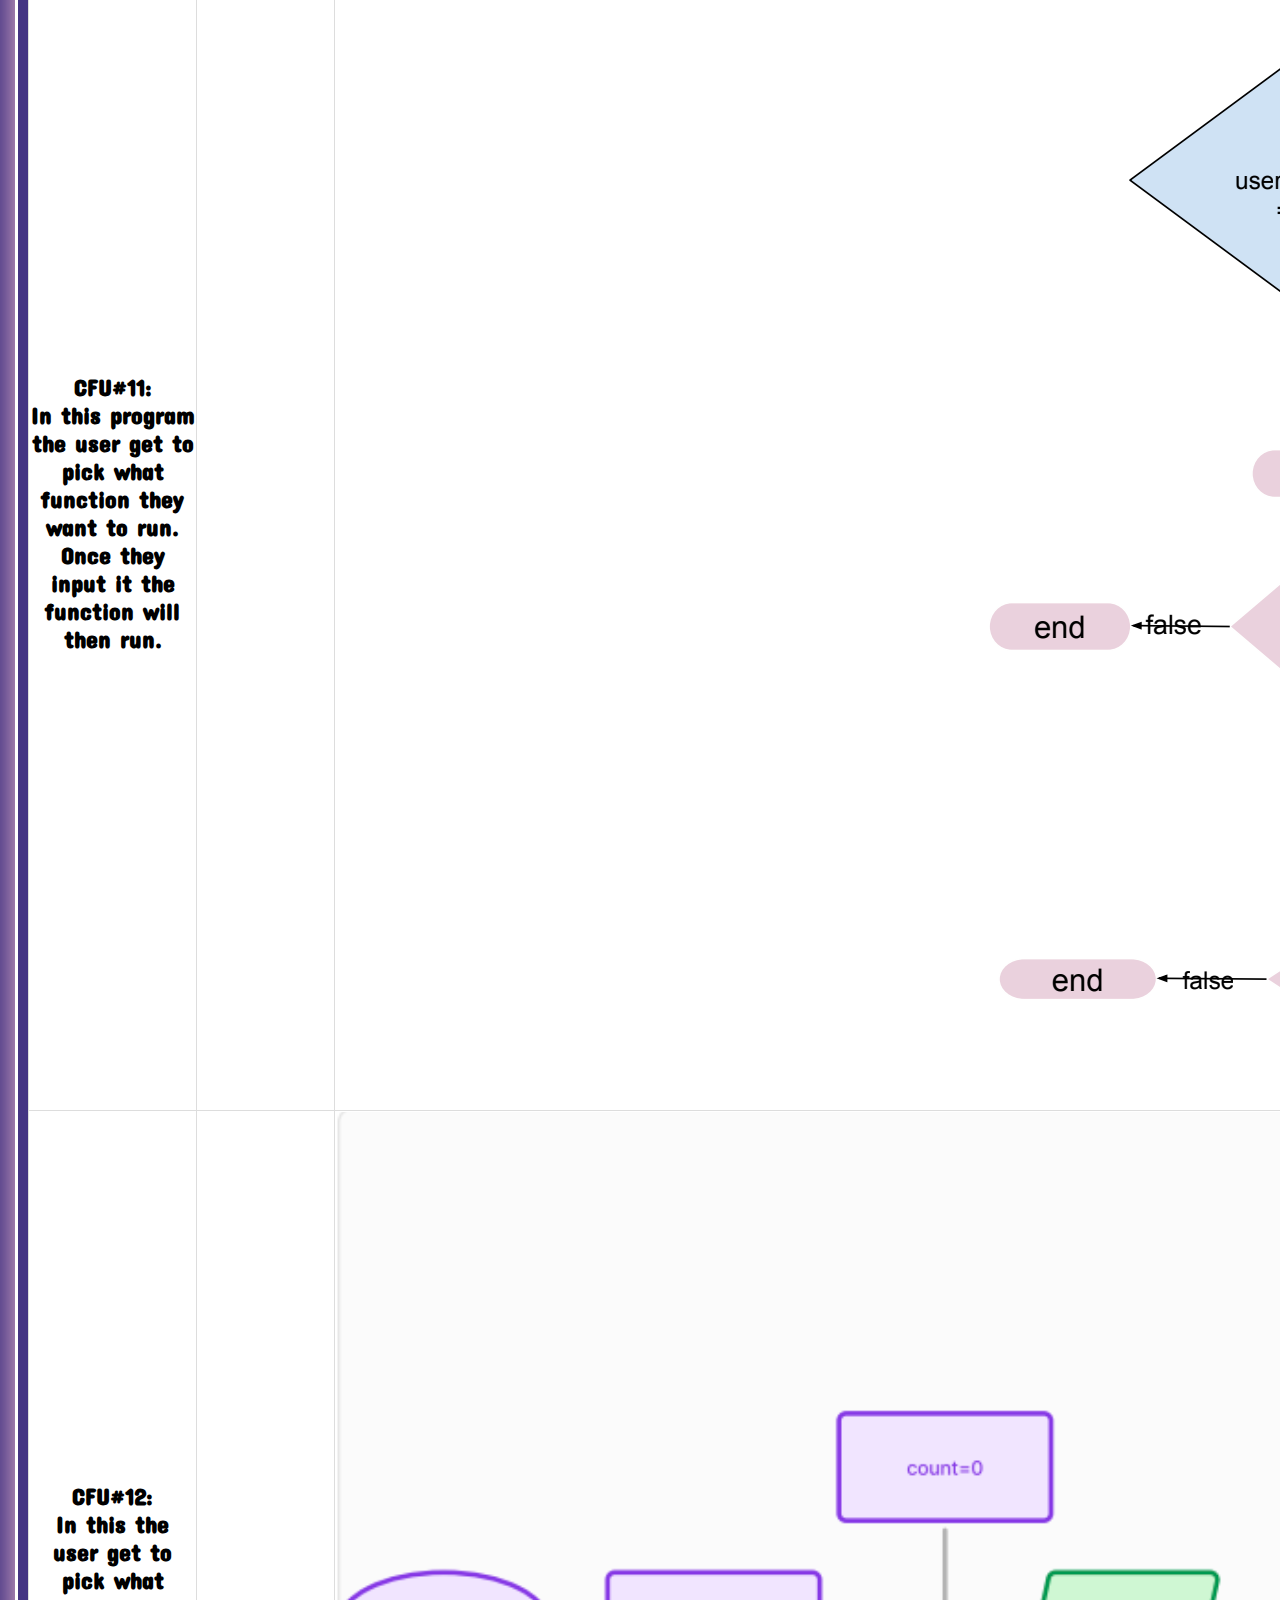
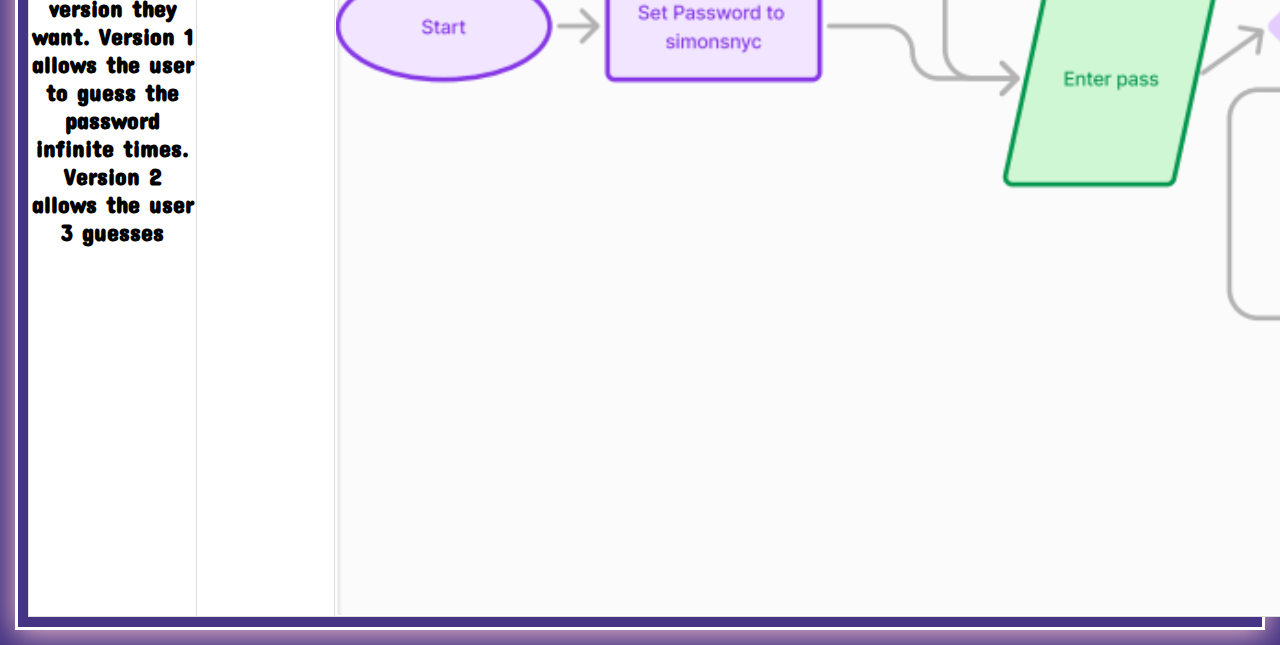
<file: cfutest.html>
<!DOCTYPE html>
<html>
<head>
<meta charset="utf-8">
<meta name="viewport" content="width=device-width">
<title>CFUS</title>
<link href="cfu.css" rel="stylesheet" type="text/css" />
<link href="favicon.png" rel="icon" type="image/png">
<link rel="preconnect" href="https://fonts.googleapis.com">
<link rel="preconnect" href="https://fonts.gstatic.com" crossorigin>
<link href="https://fonts.googleapis.com/css2?family=Concert+One&display=swap" rel="stylesheet">

  </head>
  <!--body background-->
  <body style="background-color:#443483; margin: 15px; padding: 10px; border: 3px solid white; box-shadow: 1px 3px 30px 1px #F4BECF;">

<!--menu-->
    <span class="open-btn" onclick="openNav()">&#9776;</span>
    
    <div id="myNav" class="overlay" style="background-color:;">
      <a href="javascript:void(0)" class="closebtn" onclick="closeNav()" style="background-color:rgb(0, 0, 0, 0.9);">&times;</a>
      <div class="overlay-content">
        <a href="index.html" style="font-family: Concert One; font-size: 3em;">Home</a>
        <a href="Cfutest.html" style="font-family: Concert One; font-size: 3em;">CFUS</a>
        <a href="#" style="font-family: Concert One; font-size: 3em;">Labs</a>
        <a href="#" style="font-family: Concert One; font-size: 3em;">Games</a>  
      </div>
    </div>
    
 <h1 class ="header">⋆Check For Understandings⋆</h1>
    <div class = "description"><p>Below are the CFU's that we do to see if we understand what's going on in class. The code below is interactice and the arrows allow you to move from CFU to CFU. If you want to open them in a seperate tab click on the link in the corner of the CFU below.</p></div>
<!--CFU slideshow--> 
<!--CFU 1-->
<div class="slideshow-container">
<div class="mySlides fade">
<div class="numbertext">1 /12 </div>
<iframe class = "cframe"src="https://py3.codeskulptor.org/#user309_KLOBiDXKJo_0.py"></iframe>
<div class = "text"><a class = "cfulink"href="https://py3.codeskulptor.org/#user309_KLOBiDXKJo_0.py" target="_blank">CFU #1</a></div>
</div>
      
<!--CFU 2-->
<div class="mySlides fade">
<div class="numbertext">2 /12</div>
<iframe class = "cframe"src="https://py3.codeskulptor.org/#user309_KLOBiDXKJo_3.py" </iframe> 
<div class = "text"><a class = "cfulink"href="https://py3.codeskulptor.org/#user309_KLOBiDXKJo_3.py" target="_blank">CFU #2</a></div>
</div>
      
<!--CFU 3-->
<div class="mySlides fade">
<div class="numbertext">3 /12</div>
<iframe class= "cframe"src="https://py3.codeskulptor.org/#user309_KLOBiDXKJo_2.py" ></iframe>
<div class = "text"><a class = "cfulink"href="https://py3.codeskulptor.org/#user309_KLOBiDXKJo_2.py" target="_blank">CFU #3</a></div>
</div>
      
<!--CFU 4-->
<div class="mySlides fade">
<div class="numbertext">4 /12</div>
<iframe class= "cframe"src="https://py3.codeskulptor.org/#user309_KLOBiDXKJo_4.py" ></iframe>
<div class = "text"><a class = "cfulink"href="https://py3.codeskulptor.org/#user309_KLOBiDXKJo_4.py" target="_blank">CFU #4</a></div>
</div>
      
<!--CFU 5-->
<div class="mySlides fade">
<div class="numbertext">5 /12</div>
<iframe class= "cframe"src="https://py3.codeskulptor.org/#user309_KLOBiDXKJo_7.py" ></iframe>
<div class = "text"><a class = "cfulink"href="https://py3.codeskulptor.org/#user309_KLOBiDXKJo_7.py" target="_blank">CFU #5</a></div>
</div>

<!--CFU 6-->
<div class="mySlides fade">
<div class="numbertext">6 /12</div>
<iframe class= "cframe"src="https://py3.codeskulptor.org/#user309_KLOBiDXKJo_8.py"></iframe>
<div class = "text"><a class = "cfulink"href="https://py3.codeskulptor.org/#user309_KLOBiDXKJo_8.py" target="_blank">CFU #6</a></div>
</div>

<!--CFU 7-->
<div class="mySlides fade">
<div class="numbertext">7 /12</div>
<iframe class= "cframe"src="https://py3.codeskulptor.org/#user309_KLOBiDXKJo_9.py" ></iframe>
<div class = "text"><a class = "cfulink"href="https://py3.codeskulptor.org/#user309_KLOBiDXKJo_9.py" target="_blank">CFU #7</a></div>
</div>

<!--CFU 8-->
<div class="mySlides fade">
<div class="numbertext">8 /12</div>
<iframe class= "cframe"src="https://py3.codeskulptor.org/#user309_KLOBiDXKJo_10.py" ></iframe>
<div class = "text"><a class = "cfulink"href="https://py3.codeskulptor.org/#user309_KLOBiDXKJo_10.py" target="_blank">CFU #8</a></div>
</div>

<!--CFU 9-->
<div class="mySlides fade">
<div class="numbertext">9 /12</div>
<iframe class= "cframe"src="https://py3.codeskulptor.org/#user309_KLOBiDXKJo_11.py" ></iframe>
  <div class = "text"><a class = "cfulink"href="https://py3.codeskulptor.org/#user309_KLOBiDXKJo_11.py" target="_blank">CFU #9</a></div>
</div>

<!--CFU 10-->
<div class="mySlides fade">
<div class="numbertext">10 /12</div>
<iframe class= "cframe"src="https://py3.codeskulptor.org/#user309_KLOBiDXKJo_12.py" ></iframe>
<div class = "text"><a class = "cfulink"href="https://py3.codeskulptor.org/#user309_KLOBiDXKJo_12.py" target="_blank" >CFU #10</a></div>
</div>

<!--CFU 11-->
<div class="mySlides fade">
<div class="numbertext">11 /12</div>
<iframe class= "cframe"src="https://py3.codeskulptor.org/#user309_KLOBiDXKJo_13.py"></iframe>
<div class = "text"><a class = "cfulink"href="https://py3.codeskulptor.org/#user309_KLOBiDXKJo_13.py" target="_blank" >CFU #11</a></div>
</div>
  
<!--CFU 12-->
<div class="mySlides fade">
<div class="numbertext">12 /12</div>
<iframe class= "cframe" src="https://py3.codeskulptor.org/#user309_KLOBiDXKJo_14.py"></iframe>
<div class = "text"><a class = "cfulink"href="https://py3.codeskulptor.org/#user309_KLOBiDXKJo_14.py" target="_blank">CFU #12</a></div>
</div>
      
    <a class="prev" onclick="plusSlides(-1)">❮</a>
    <a class="next" onclick="plusSlides(1)">❯</a>

    </div>
    <br>

    <div style="text-align:center">
      <span class="dot" onclick="currentSlide(1)"></span> 
      <span class="dot" onclick="currentSlide(2)"></span> 
      <span class="dot" onclick="currentSlide(3)"></span> 
    </div>
   
    <table>
      <tr>
        <th>CFU description</th>
        <th>Flowchart</th>
      </tr>
      <tr>
        <td>
          <h4>CFU#1:
            <br>In this CFU we learned how to create variables, use input, and use print. Using those 3 things we were able to create a program that allows the user to input their first and last name and the computer will output "Hello" with their name.</h4>  </td>
        <td>
          <h1>No flowchart</h1>
        </td>
      </tr>
      <tr>
        <td>
          <h4>CFU#2:
          <br>In this CFU we learned how to use int and str. Int is used for numbers and we use str to make it a string when using it with other strings. The program will prompt the user to answer questions and out a sentence with those answers </h4></td>
        <td>
          <h1>No flowchart</h1>
        </td>
      </tr>
      <tr>
        <td>
          <h4>CFU#3:
          <br>In this CFU we learned how to do basic operations (multiplication, division, additon, and subtraction) using python. The programs prompts the user to enter their name and 2 numbers. The computer will then use those 2 number to run the operations and output what the equations are equal to</h4></td>
        <td>
          <h1>No flowchart</h1>
        </td>
      </tr>
      <tr>
      <td>
        <h4>CFU#4:
        <br>In this CFU we learned what import math was which would allow us to use square root, absolute value, exponents, etc. We created a prorgram where the user is prompted to enter 2 numbers. Those 2 numbers will then go through the quadratic formula and then roots will be outputted</h4></td>
        <td>
          <h1>No flowchart</h1>
        </td>
      </tr>   
      <tr>
        <td>
          <h4>CFU#4:
          <br>In this CFU we learned what import math was which would allow us to use square root, absolute value, exponents, etc. We created a prorgram where the user is prompted to enter 2 numbers. Those 2 numbers will then go through the quadratic formula and then roots will be outputted</h4></td>
          <td>
            <h1>No flowchart</h1>
          </td>
        </tr>
      <tr>
        <td>
          <h4>CFU#5:
        <br>For this CFU the user had to enter the amount of pennies, nickels, dimes,quarters, toonies, and loonies. The program we created will then calculate how much money the user has.</h4></td>
          <td>
            <h1>No flowchart</h1>
          </td>
        </tr>
      <tr>
        <td>
          <h4>CFU#6:
        <br>In this CFU we created a program we used import random and import math to as the user to enter a number and then another number will be randomly picked by the computer. Those 2 number will then go through the operations the program has and ouput the answers to those equations.</h4></td>
          <td>
            <h1>No flowchart</h1>
          </td>
        </tr>
      <tr>
        <td>
          <h4>CFU#7:
        <br>In this CFU we learned how to create functions. Using those functions the program will run finding the sum and average of the numbers.</h4></td>
          <td>
            <h1>No flowchart</h1>
          </td>
        </tr>
      <tr>
        <td>
          <h4>CFU#8:
          <br>In this CFU we learned about if-else statement. Using that we created a program that ask the user if they ordered delivery and if they did the cost and the cost per person.</h4></td>
          <td>
            <h1>No flowchart</h1>
          </td>
        </tr>
      <tr>
        <td>
          <h4>CFU#9:
          <br>In this CFU we created a program that ask the user how many times they want to roll the dice. For every round a random number will be picked and the user has to guess the number.</h4><td>
        <td>
          <img src="CFU9 flowchart.png"/>
        </td>
        </tr>
      <tr>
      <td>
        <h4>CFU#10:
      <br>In this CFU the program uses import random to generate a random number. The user then has to guess the number that was generated.
</h4><td>
      <td>
        <img src="CFU 10.png"/>
      </td>
      </tr>
      <tr>
        <td
          ><h4>CFU#11:
          <br>In this program the user get to pick what function they want to run. Once they input it the function will then run.
      </h4>
        <td>
        <td>
          <img src="cfu11.png"/>
        </td>
        </tr>
      <tr>
        <td>
          <h4>CFU#12:
          <br>In this the user get to pick what version they want. Version 1 allows the user to guess the password infinite times. Version 2 allows the user 3 guesses
      </h4>
        <td>
        <td>
          <img src="cfu12.png"/>
        </td>
        </tr>
    </table>

    
    
    
    
    
    
    
    
    
    
    
    
    
    
<!--Javascript-->   
    <script>
      /* Open when someone clicks on the span element */
function openNav() {
              document.getElementById("myNav").style.width = "100%";
            }

      /* Close when someone clicks on the "x" symbol inside the overlay */
            function closeNav() {
              document.getElementById("myNav").style.width = "0%";
            }
    let slideIndex = 1;
    showSlides(slideIndex);

    function plusSlides(n) {
      showSlides(slideIndex += n);
    }

    function currentSlide(n) {
      showSlides(slideIndex = n);
    }

    function showSlides(n) {
      let i;
      let slides = document.getElementsByClassName("mySlides");
      let dots = document.getElementsByClassName("dot");
      if (n > slides.length) {slideIndex = 1}    
      if (n < 1) {slideIndex = slides.length}
      for (i = 0; i < slides.length; i++) {
        slides[i].style.display = "none";  
      }
      for (i = 0; i < dots.length; i++) {
        dots[i].className = dots[i].className.replace(" active", "");
      }
      slides[slideIndex-1].style.display = "block";  
      dots[slideIndex-1].className += " active";
    }
    </script>
  </body>
</html>
</file>
<file: indexcss.css>
html,body{
  height: 100%;
  width: 100%;
  background-color: white;
  font-family: Concert One;
}
*{
  box-sizing: border-box;
}
.container{
  border: 3px solid #f1f1f1;
  border-top-left-radius: 4px;
  border-top-right-radius: 4px;
}
.row{
  padding:10px;
  background-color: #f1f1f1;
  border-top-left-radius: 4px;
  border-top-right-radius: 4px;
}
.column{
  float:left;
}
.left{
  width:15%;
}
.right{
  width:10%;
}
.middle{
  width:75%;
}
.row:after{
  content: "";
  display: table;
  clear: both;
}
.dot1{
  margin-top: 4px;
  height:12px;
  width:12px;
  background-color: #bbb;
  border-radius: 50%;
  display:inline-block;
}
input[type=text] {
  width: 100%;
  border-radius: 3px;
  border: none;
  background-color: white;
  margin-top: -8px;
  height: 40px;
  color: #000000;
  padding: 5px;
  font-family: Concert One;
  text-align: center;
  font-size: 2em;
}
.bar{
  width: 17px;
  height:3px;
  background-color: #aaa;
  margin:3px 0;
  display: block;
}
.content{
  padding:10px;
}

/*Home page menu*/
.marisa{
  text-align: center;
  padding-top: 2%;
  font-size: 4em;
}
/*Search bar*/
.seachbar{
  width: 70%;
  border-radius: 3px;
  border: none;
  background-color: #ebebeb;
  margin-top: -10px;
  margin-left: 17%;
  height: 40%;
  color: #000000;
  padding: 5px;
  font-size: 1.5em;
}

.buttonrow{
  height: 90px;
  width: 90px;
  background-color: #a8a8a8;
  border-radius: 75%;
  margin-left: 160%;
  margin-top:40px ;
  position: relative;
  z-index: 999;
  pointer-events: auto;
}
.button1{
  height: 75px;
  width: 75px;
  background-color: #a8a8a8;
  border-radius: 75%;
  margin-left: -165px;
  margin-top:150px ;
}
.column1 {
  float: left;
  width: 250px;
  padding:10px;
}

.row1::after {
  content: "";
  clear: both;
  display: table;
}

.column2 {
  float: left;
  width: 250px;
  padding:45px;
}

.row2::after {
  content: "";
  clear: both;
  display: table;
}

/*hover*/
.buttonhover:hover{
  background-color: #a8a8a8;
  height: 75px;
  width:75px;
}
</file>
<file: cfu.css>
/*Menu*/
.overlay {     
height: 100%;       
width: 0;       
position: fixed;       
top: 0;      
left: 0;       
background-color: rgb(0, 0, 0, 0.9);    
overflow-x: hidden;   
transition: 0.5s;
z-index: 20;
}     
.overlay-content {       
position: relative;      
top: 50%;       
width: 100%;      
text-align: center;       
transform: translateY(-50%); 
z-index: 20;
}     

.overlay-content a {       
padding: 10px;       
text-decoration: none;       
font-size: 36px;       
color: #664297;       
display: block;       
transition: 0.3s; 
  z-index: 20;
}     
.overlay-content a:hover {       
color:white;     
}     
.closebtn {       
position: absolute;       
top: 20px;       
right: 45px;       
font-size: 60px;       
color: #ffffff;       
text-decoration: none;     
}     
/* Open button */     
.open-btn {       
font-size: 2em;       
cursor: pointer;       
color: white;       
position: absolute;       
top: 20px;       
left: 20px;
font-family: Concert One;
padding-left: 10px;
}   

/*CFU*/
* {box-sizing: border-box}

.mySlides {display: none}
img {vertical-align: middle;}

/* Slideshow container */
.slideshow-container {
  width: 1000px;
  height: 650px;
  position: relative;
  margin: auto;
  padding-top:15px;
}

/* Next & previous buttons */
.prev, .next {
  cursor: pointer;
  position: absolute;
  top: 50%;
  width: auto;
  padding: 16px;
  margin-top: -22px;
  color: #71669e;
  font-weight: bold;
  font-size: 18px;
  transition: 0.6s ease;
  border-radius: 0 3px 3px 0;
  user-select: none;
}

/* Position the "next button" to the right */
.next {
  right: 0;
  border-radius: 3px 0 0 3px;
}

/* On hover, add a black background color with a little bit see-through */
.prev:hover, .next:hover {
  background-color: rgb(0, 0, 0,0.8);
}

/* Caption text */
.text {
  color: #f2f2f2;
  font-size: 25px;
  padding: 50px 10px;
  padding-left: 900px;
  position: absolute;
  bottom: 10px;
  width: 100%;
  text-align: center;
  padding-top:30px;
}

.cfulink{
  color:#594d83;
  font-family: Concert One;
  padding-top:30px;
}

.cfulink:hover{
  color:#c385d9;
  background-color: transparent;
  padding-top:30px;
}
/* Number text (1/3 etc) */
.numbertext {
  color: #f2f2f2;
  font-size: 12px;
  padding: 8px 12px;
  position: absolute;
  top: 0;
  padding-top:25px;
}

/* Fading animation */
.fade {
  animation-name: fade;
  animation-duration: 1.5s;
}

@keyframes fade {
  from {opacity: .4} 
  to {opacity: 1}
}

/* On smaller screens, decrease text size */
@media only screen and (max-width: 300px) {
  .prev, .next,.text {font-size: 11px}
  td,th{
    width: auto;
    padding-left: 10px;
  }
}
.cframe{
  width: 100%;
  height: 600px;
  background-color: white;
}

.header{
text-align:center;
font-family:Concert One ;
font-size: 3em;
  color:white;
}

/*Description*/
.description{
  font-size: 1em;
  font-family: Concert One;
  color:white;
}

table {
  font-family: Concert One;
  border-collapse: collapse;
  width: 100%;
  background-color: white;
  text-align: center;
  table-layout: auto;
}

td, th {
  border: 1px solid #dddddd;
  text-align: center;
  width:75%;
}

.image1{
  width: 500px;
  height: 500px;
}
th{
  font-size: 2em;
}
h4{  
  text-align: center;
  font-size: 1.5em;
}
p{
  font-size: 1.4em;
}
td{
  width:75%;
}
</file>
